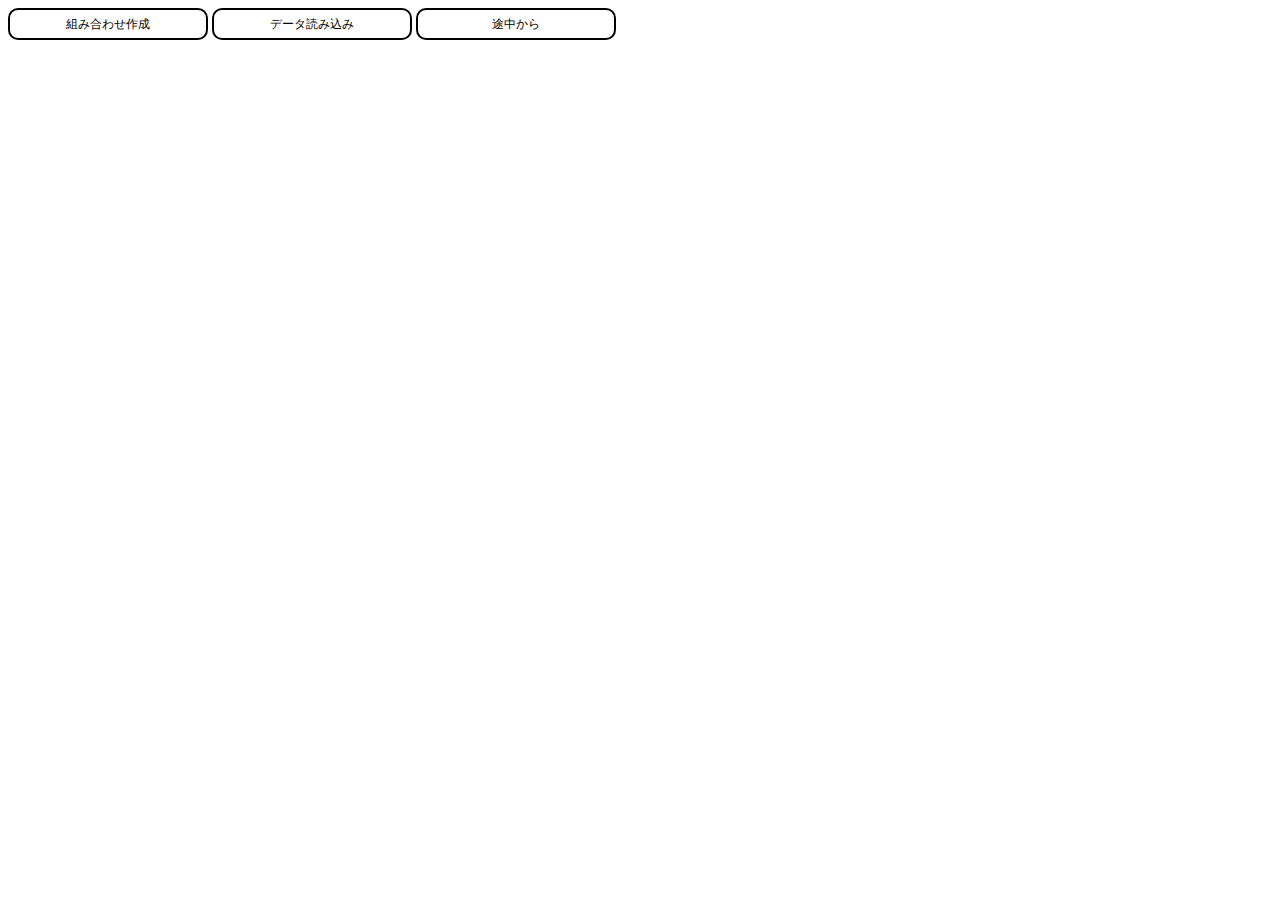
<file: docs/index.html>
<!DOCTYPE html>
<html>
<head>
<meta charset="UTF-8">
<link rel="stylesheet" href="style.css">
<title>部内戦組み合わせ</title>
</head>
<body>
<button type="button" class="gbutton">組み合わせ作成</button>
<button type="button" class="gbutton">データ読み込み</button>
<button type="button" class="gbutton">途中から</button>
</body>
</html>
</file>
<file: docs/style.css>
button{
  border: .18em solid;
  font-size: 12px;
  width: 200px;
  height: 32px;
  background: white;
  color: black;
  border-radius: 10px;
  vertical-align: middle;
}

button:not(.unavailable) {
  cursor: pointer;
}

.gbutton{
  background: #FFFFFF;
  color: #000000;
}

.gbutton.unavailable {
  background: #B0B0B0;
}

.abutton{
  background: #000000;
  border-color: #000000;
  color: #FFFFFF;
}

.abutton.unavailable {
  background: #808080;
}
</file>
